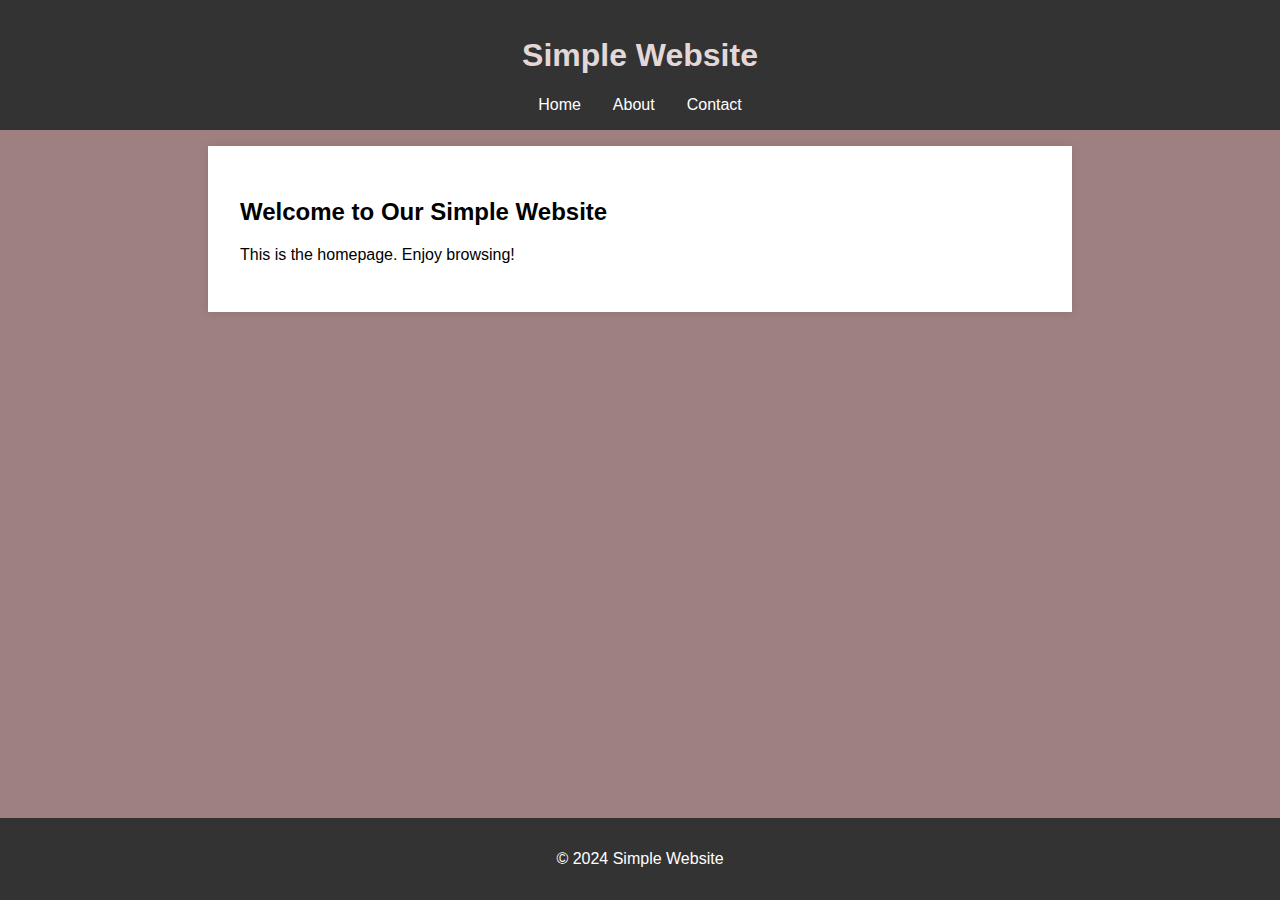
<file: optima_HTML1/index.html>
<!DOCTYPE html>
<html lang="en">
<head>
    <meta charset="UTF-8">
    <meta name="viewport" content="width=device-width, initial-scale=1.0">
    <title>Home - Simple Website</title>
    <link rel="stylesheet" href="style.css">
</head>
<body>
    <header>
        <h1>Simple Website</h1>
        <nav>
            <ul>
                <li><a href="index.html">Home</a></li>
                <li><a href="about.html">About</a></li>
                <li><a href="contact.html">Contact</a></li>
            </ul>
        </nav>
    </header>
    <main>
        <section>
            <h2>Welcome to Our Simple Website</h2>
            <p>This is the homepage. Enjoy browsing!</p>
        </section>
    </main>
    <footer>
        <p>&copy; 2024 Simple Website</p>
    </footer>
</body>
</html>
</file>
<file: optima_HTML1/style.css>
body {
    font-family: Arial, sans-serif;
    margin: 0;
    padding: 0;
    background-color: #9e8080;
}

header {
    background-color: #333;
    color: rgb(228, 215, 215);
    padding: 1em 0;
    text-align: center;
}

nav ul {
    list-style: none;
    padding: 0;
    margin: 0;
    display: flex;
    justify-content: center;
}

nav ul li {
    margin: 0 1em;
}

nav ul li a {
    color: white;
    text-decoration: none;
}

main {
    padding: 2em;
    background-color: white;
    margin: 1em auto;
    max-width: 800px;
    box-shadow: 0 0 10px rgba(0,0,0,0.1);
}

footer {
    background-color: #333;
    color: white;
    text-align: center;
    padding: 1em 0;
    position: absolute;
    bottom: 0;
    width: 100%;
}

form label {
    display: block;
    margin-top: 1em;
}

form input, form textarea {
    width: 100%;
    padding: 0.5em;
    margin-top: 0.5em;
}

form button {
    margin-top: 1em;
    padding: 0.5em 1em;
    background-color: #333;
    color: rgb(243, 213, 213);
    border: none;
    cursor: pointer;
}

form button:hover {
    background-color: #f3a3a3;
}
</file>
